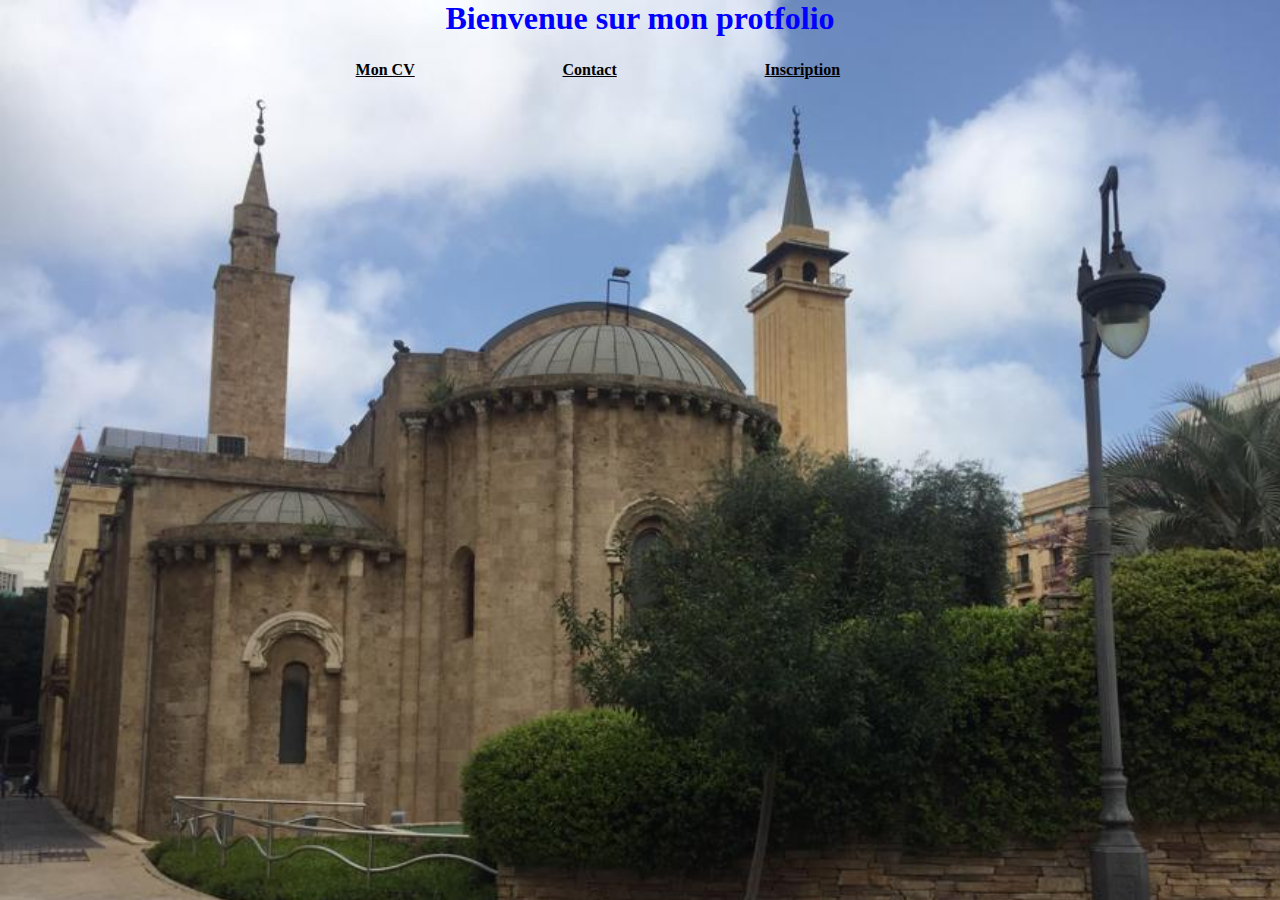
<file: index.html>
<html>
    <head>
        <title> Accueil </title>
        <meta charset="utf-8"/>
        <link rel="stylesheet" type="text/css" href="style.css">
    </head>
    <body>
    
        <h1> Bienvenue sur mon protfolio </h1>

        <table  align="center" width="100%">
            
        <tr>

            <td align="right"><a href="CV.html"> <h4> Mon CV </h4></td></a>
            <td align="center"><a href="contact.html"> <h4> Contact </h4></td></a>
            <td align="left"><a href="inscription.html"> <h4> Inscription </h4></td></a>
        </tr>
        
        </table>
    </body>                                                                                                                
</html>
</file>
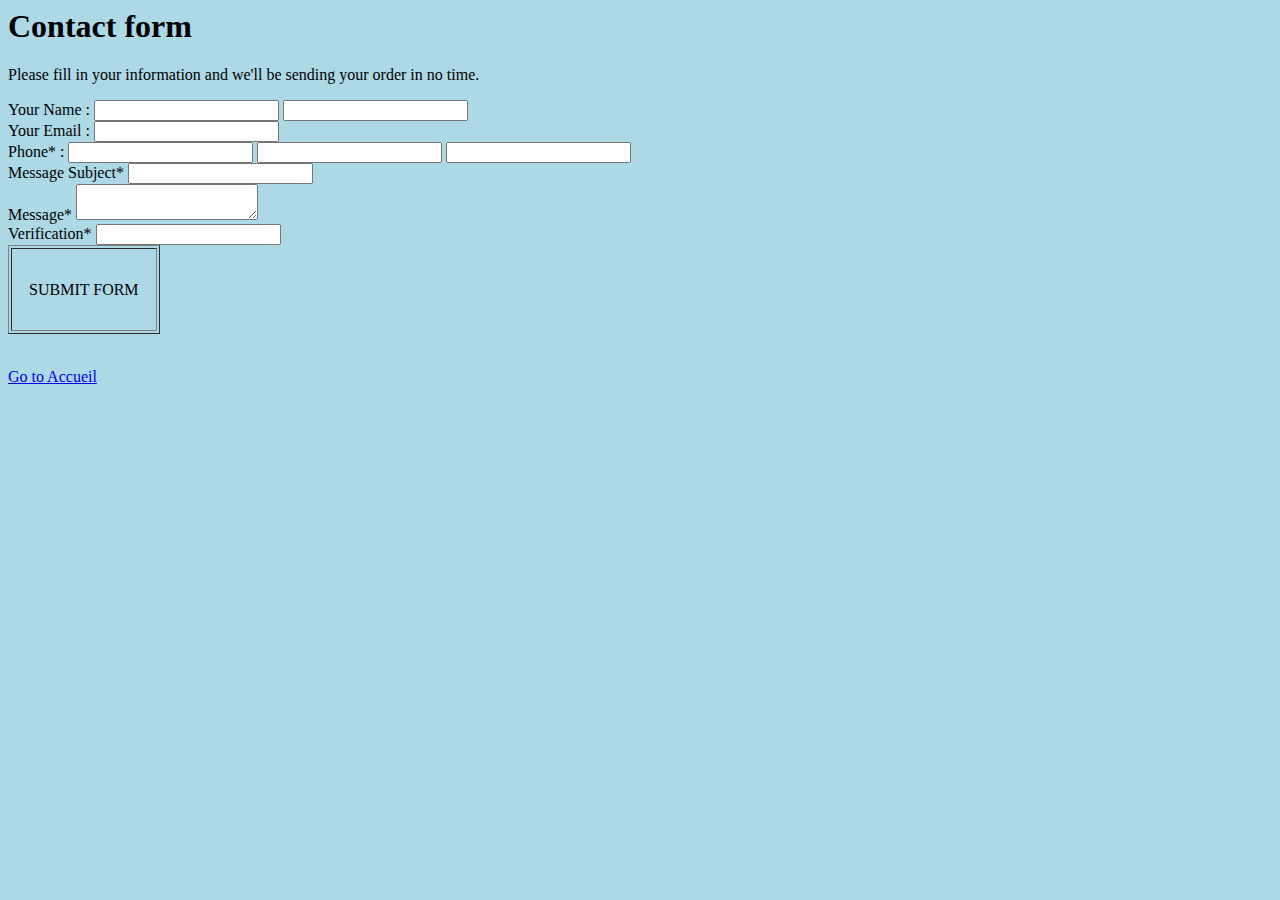
<file: contact.html>
<html>
    <head>
        <title> Contact </title>
        <meta charset="utf-8"/>
    </head>
    <body bgcolor ="lightblue">
        <div>
            <div>
                <h1>Contact form</h1>
            </div>
            <div>
                <p>Please fill in your information and we'll be sending your order in no time.</p>
            </div>

            <form>
        

            <div>
                 <label for="name"> Your Name : </label>
                 <input type="text" name="nom" value=""> <input type="text" name="nom" value="">
            </div>
            
            <div>
                <label for="mail"> Your Email : </label>
                <input type="email" id="mail" name="user_mail">
            </div>
        
            <div>
                <label for="tel"> Phone* :</label>
                <input type="tel" id="phone" name="tel" pattern="[0-9]{3}" required>
                <input type="tel" id="phone" name="tel" pattern="[0-9]{4}" required>            
                <input type="tel" id="phone" name="tel" pattern="[0-9]{6}" required>
            </div>

            <div>
                <label for="msg"> Message Subject* </label>
                <input type="text" name="nom" value="">
            </div>

            <div>
                <label for="msg"> Message* </label>
                <textarea>        </textarea>
            </div>
            
            <div>
                <label for="name"> Verification* </label>
                <input type="text" name="nom" value="">
            </div>
            
            <div>
                
                    <table border="1" width="12%"height="10%">
                        <tr>
                        <td width="50%"><center><label for="name"> SUBMIT FORM </label></center> </td>
                        </tr>
                    </table>
        
            </div>
    </div>   
           
        </form>

       <br> <a href="index.html">  Go to Accueil</a>  
    </body>                                                                                                                
</html>
</file>
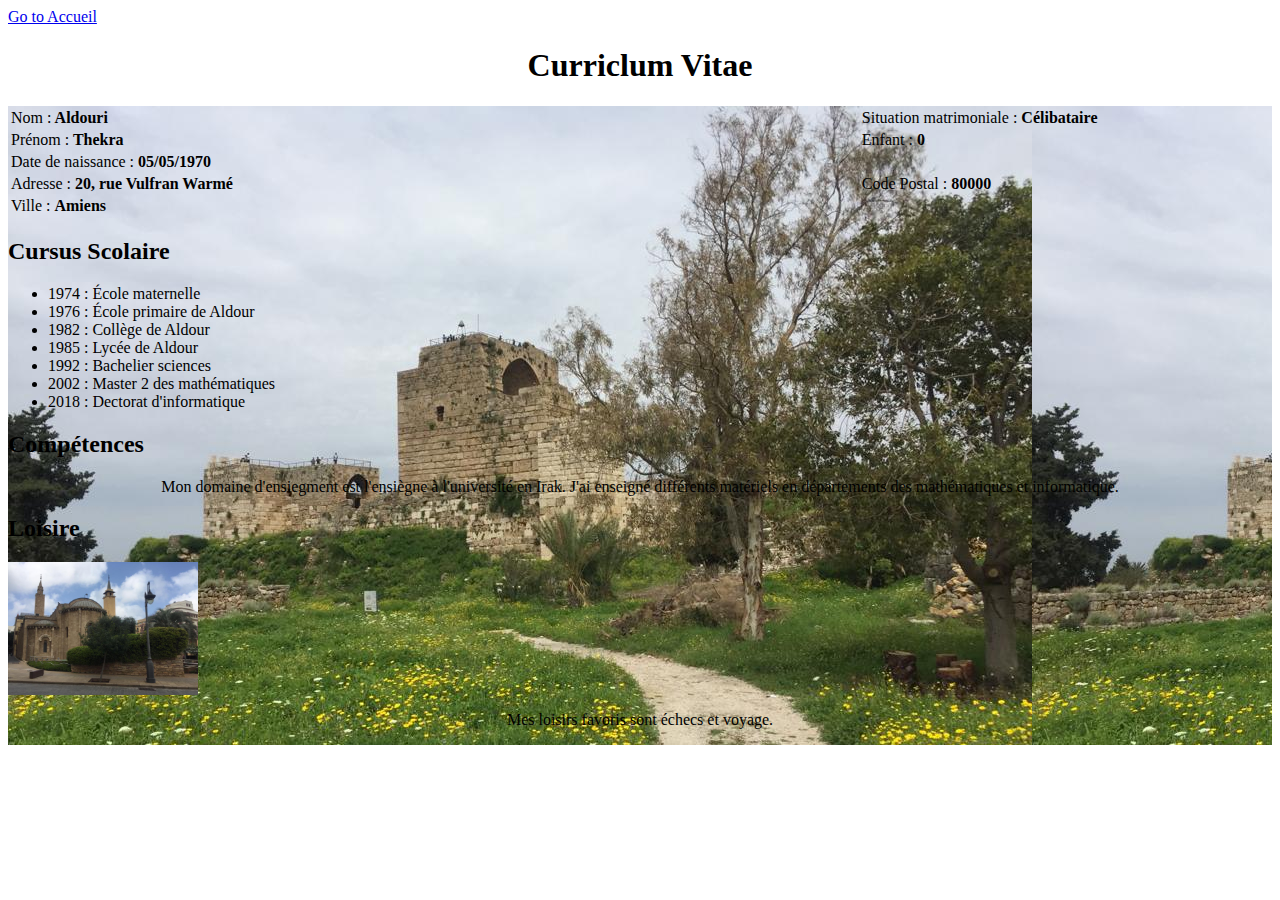
<file: CV.html>
<html>
    <head>
        <title> CV </title>
        <meta charset="utf-8"/>
    </head>
    <body>
        
        <a href="index.html">  Go to Accueil</a> 
        <h1> <center> Curriclum Vitae </center> </h1>
        <div style="background-image: url('images/2.jpg');">
     <table>
            <tr>
            <td width="50%"> Nom :<b> Aldouri </b></td>
             <td width="20%"> Situation matrimoniale : <b> Célibataire </b> </td>    
            </tr>

            <tr>
                <td width=50%> Prénom :<b> Thekra </b></td> 
                <td width="20%"> Enfant :<b> 0 </b>  </td>
            </tr> 
           
            <tr>
                <td width=50%> Date de naissance :<b> 05/05/1970 </b></td>
            </tr> 

            <tr>
                <td width=50%> Adresse : <b> 20, rue Vulfran Warmé </b></td> 
                <td width="20%"> Code Postal : <b> 80000 </b> </td>
            </tr> 

            <tr>
                <td width=50%> Ville : <b>  Amiens  </b></td> 
            </tr> 

    </table>
       
        

        <h2>  Cursus Scolaire </h2>
        <ul>
            
            <li>1974 : École maternelle  </li>
            <li>1976 : École primaire de Aldour </li>
            <li>1982 : Collège de Aldour</li>
            <li>1985 : Lycée de Aldour</li>
            <li>1992 : Bachelier sciences</li>
            <li>2002 : Master 2 des mathématiques</li>
            <li>2018 : Dectorat d'informatique</li>
        </ul>
        
        <h2>  Compétences </h2>
        <p align="center"> Mon domaine d'ensiegment est l'ensiègne à l'université en Irak. J'ai enseigné différents matériels en départements des mathématiques et informatique. </p> 
        
       
    
       


       <h2>  Loisire </h2>
    <table>
            <center>
                <tr>
                    <img src="images/1.jpg" width="15%" height="15%"> 
            
                   </tr>
                    <tr> <p align="center"> Mes loisirs favoris sont échecs et voyage.</p>
                    </tr>
                    </td>
            </center>
    </table>
    </body>                                                                                                                
</html>
</file>
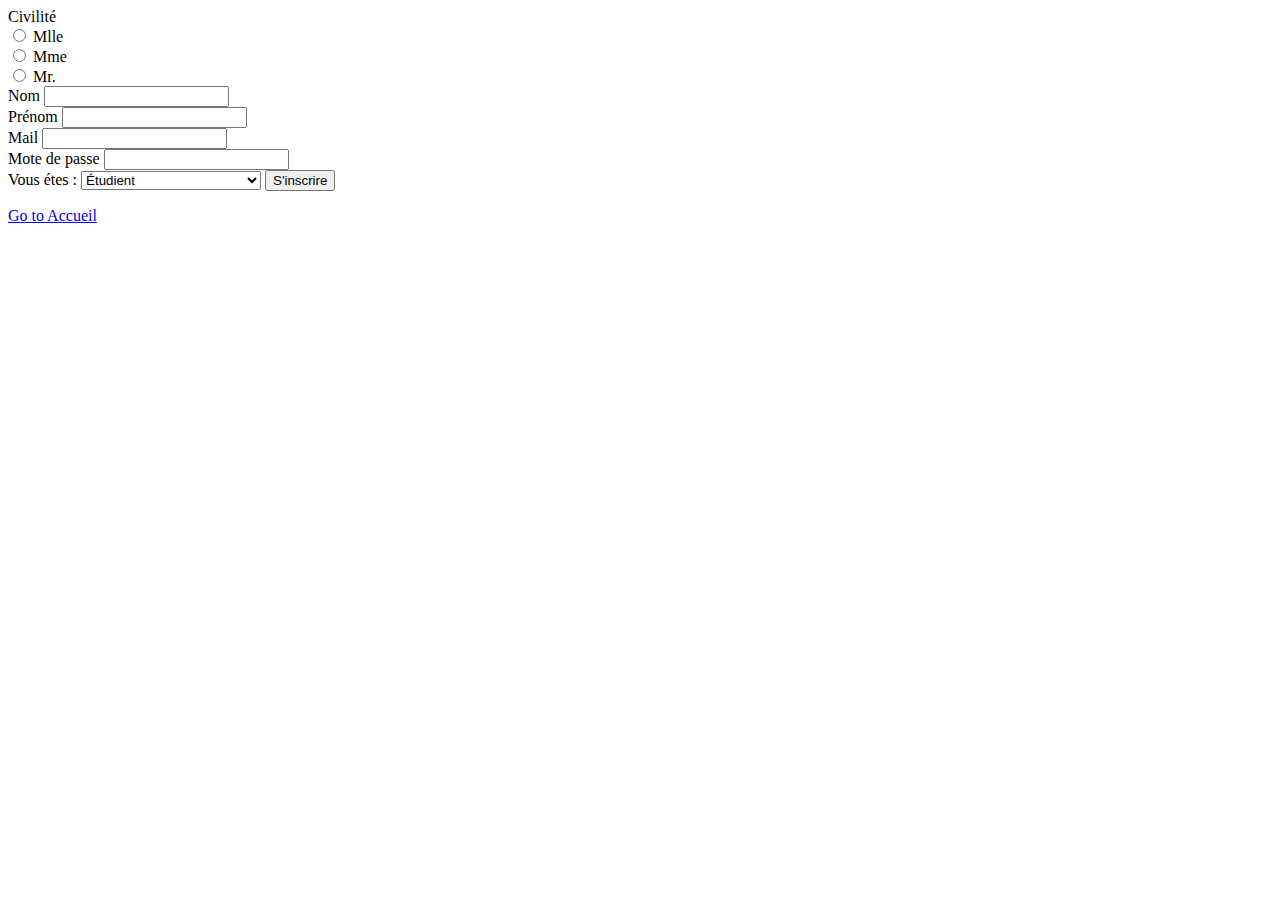
<file: inscription.html>
<html>
    <head>
        <title> Inscription </title>
        <meta charset="utf-8"/>
    </head>
    <body>
        <form name="Inscription" method="post" action="=">
            Civilité <br>
            <input type="radio" name="Civilité"> Mlle <br>
            <input type="radio" name="Civilité"> Mme <br>
            <input type="radio" name="Civilité"> Mr. <br>
    
            Nom  
            <input type="text" name="nom" value="">  <br>
            Prénom
            <input type="text" name="prénom" value=""> <br>
            Mail
            <input type="text" name="email" value=""> <br>
            Mote de passe 
            <input type="password" name="email" value=""> <br>
    
            Vous étes :
    
            <select name="niv">
                <option> Étudient</option>
                <option> Fonctionnaire</option>
                <option> Employé au secteur privée</option>
            </select>
    
            <input type="button" name="envoyer" value="S'inscrire">
    
           </form> 
            

       

       <a href="index.html">  Go to Accueil</a> 

    </body>                                                                                                                
</html>
</file>
<file: style.css>
body{
   max-width: 1200px;
   margin:auto;
   background-image:url("images/1.jpg");
   background-repeat: no-repeat; 
   background-size: calc(1500px);
   color: ivory;
}
h1{
    color:blue;
    text-align: center;
}
footer{
    background-color: black;
    text-align: center;
}

a:link{
    color: black;
}

a:visited{
    color: black;
}
a:hover{
    color: black;
}

a:active{
    color: black;
}
</file>
